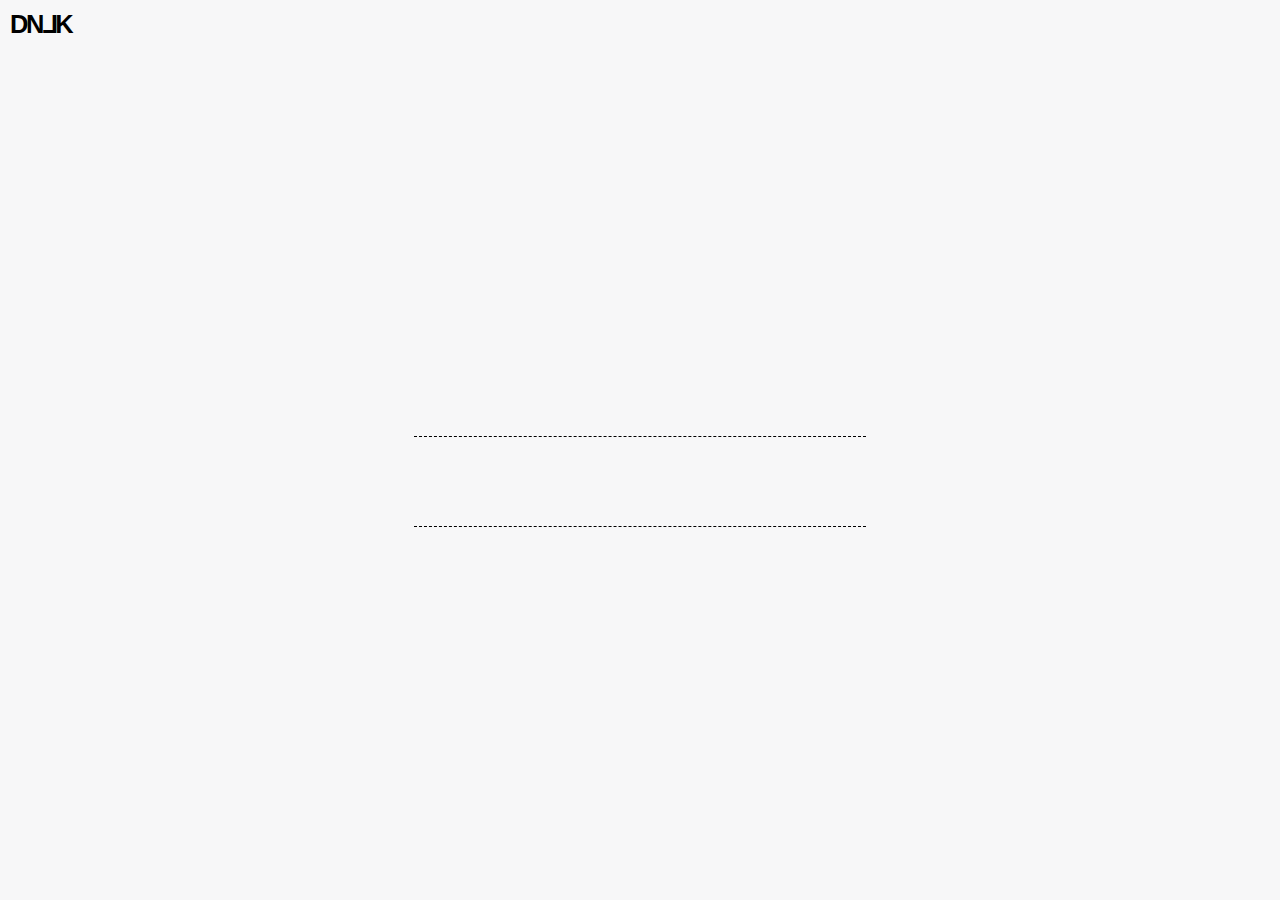
<file: index.html>
<!doctype html>
<html lang="en">
  <head>
    <meta charset="UTF-8">
    <meta name="viewport" content="width=device-width, initial-scale=1">
    <meta name="keywords" content="hex, hexadecimal, rgb, converter, hex to rgb, hexadecimal to rgb, hex to rgb converter, rgb to hex, rgb to hex converter, convert hex to rgb, convert rgb to hex, hex to rgb conversion, rgb to hex conversion, hex converter, rgb converter, simple hex to rgb converter">
    <meta property="og:title" content="HEX - RGB Converter">
    <meta property="og:description" content="A tool for converting HEX values to RGB and RGB to HEX">
    <meta name="description" content="A tool for converting HEX values to RGB and RGB to HEX">
    <meta property="og:url" content="https://taras-danyliuk.github.io/hex-to-rgb/">

    <title>HEX - RGB Converter</title>

    <link rel="stylesheet" href="main.css"/>
  </head>
  <body>
    <svg class="logo" viewBox="0 0 51 22" xmlns="http://www.w3.org/2000/svg" fill="rgb(0, 0, 0)">
      <defs>
        <path id="path-0" d="M 55.24 118.301 C 69.895 118.301 81.039 118.46 92.168 118.46 C 103.47 120.149 108.589 123.43 114.97 128.268 L 116.206 129.206 C 117.592 130.245 118.885 131.333 120.186 132.468" style="fill: none;"/>
      </defs>
      <text style="font-family: Arial, sans-serif; font-size: 20px; font-weight: 700; white-space: pre;" transform="matrix(1, 0, 0, 1, -65.946999, -111.797646)"><tspan x="65.947" y="129.978">D</tspan><tspan x="65.947" dy="1em">​</tspan></text>
      <text style="font-family: Arial, sans-serif; font-size: 20px; font-weight: 700; white-space: pre;" transform="matrix(1, 0, 0, 1, -68.404999, -198.643646)"><tspan x="80.905" y="216.824">N</tspan><tspan x="80.905" dy="1em">​</tspan></text>
      <text style="font-family: Arial, sans-serif; font-size: 20px; font-weight: 700; white-space: pre;" x="-37.717" y="18.086" transform="matrix(-1, 0, 0, 1, 0, 0)">L</text>
      <text style="font-family: Arial, sans-serif; font-size: 20px; font-weight: 700; white-space: pre;" x="35.5" y="18.086">K</text>
    </svg>

    <input id="first" class="input"/>
    <input id="second" class="input"/>

    <script src="main.js"></script>
    <script async src="https://www.googletagmanager.com/gtag/js?id=G-TF9WR0DL29"></script>
    <script>
      window.dataLayer = window.dataLayer || [];
      function gtag(){dataLayer.push(arguments);}
      gtag('js', new Date());
      gtag('config', 'G-TF9WR0DL29');
    </script>
  </body>
</html>
</file>
<file: main.css>
:root {
  --color: #000000;
}

html,
body {
  margin: 0;
  padding: 0;
  height: 100%;
}

body {
  display: flex;
  flex-direction: column;
  justify-content: center;
  align-items: center;
  background: #f7f7f8;
}

.logo {
  position: absolute;
  top: 10px;
  left: 10px;
  fill: var(--color);
  z-index: 100;
  width: 65px;
}

input {
  display: block;
  height: 7vh;
  /*width: 90%;*/
  /*max-width: 50vw;*/
  box-sizing: border-box;
  margin: 1.5vh 0;
  background-color: transparent;
  border: none;
  border-bottom: 1px dashed var(--color);
  /*border-radius: 8px;*/
  outline: none;
  padding: 4px 16px;
  font-size: 32px;
  text-align: center;
  color: var(--color);
}
</file>
